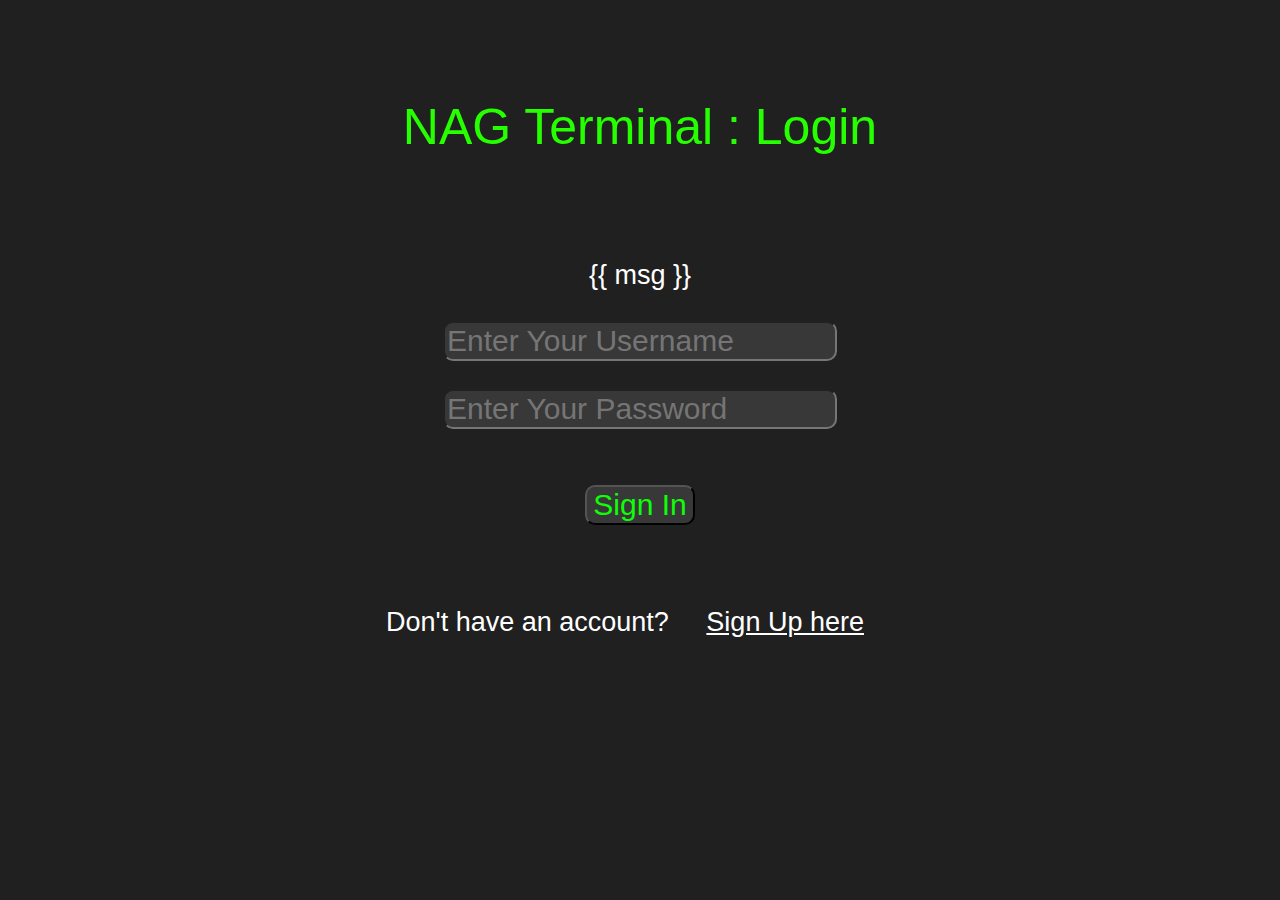
<file: templates/login.html>
<html>
	<head>
		<meta charset="UTF-8">
		<title> Login </title>
	</head>

	<style>
		body{
			background-color: rgb(32, 32, 32);
			font-family: Poppins, sans-serif;
		}
		h1 {
		font-size: 50px;
		font-family: Poppins, sans-serif;
		max-width: fit-content;
		margin-left: auto;
		font-weight: 500;
		margin-right: auto;
		color: rgb(38, 255, 0);
		overflow: hidden;
		white-space: nowrap;
		margin: 0 auto;
    	}
		.msg ,.bottom{
		margin-top: 0px;
		border: none;
		padding-top: -10px;
		padding: 30px;
		color: #ffffff;
		font-size: 14px;
		outline: 0px;
		font-size: 27px;
		font-weight: 200;
		width: 93%;
		}

		.textbox{
			font-size: 30px;
			background-color: rgb(56, 56, 56);
			color: rgb(95, 180, 255);
			border-radius: 10px;
		}

		.btn{
			font-size: 30px;
			background-color: rgb(56, 56, 56);
			color: #0fff07;
			border-radius: 10px;
		}


	</style>
	<body></br></br></br></br></br>
		<div align="center">
		<div align="center" class="border">
			<div class="header">
				<h1 class="word">NAG Terminal : Login</h1>
			</div></br></br></br>
			<h2 class="word">
				<form action="/" method="post">
				<div class="msg">{{ msg }}</div>
					<input id="username" name="username" type="text" placeholder="Enter Your Username" class="textbox"/></br></br>
					<input id="password" name="password" type="password" placeholder="Enter Your Password" class="textbox"/></br></br></br>
					<input type="submit" class="btn" value="Sign In"></br></br>
				</form>
			</h2>
			<p class="bottom">Don't have an account?  <a class="bottom" href="\reg"> Sign Up here</a></p>
		</div>
		</div>
	</body>
</html>
</file>
